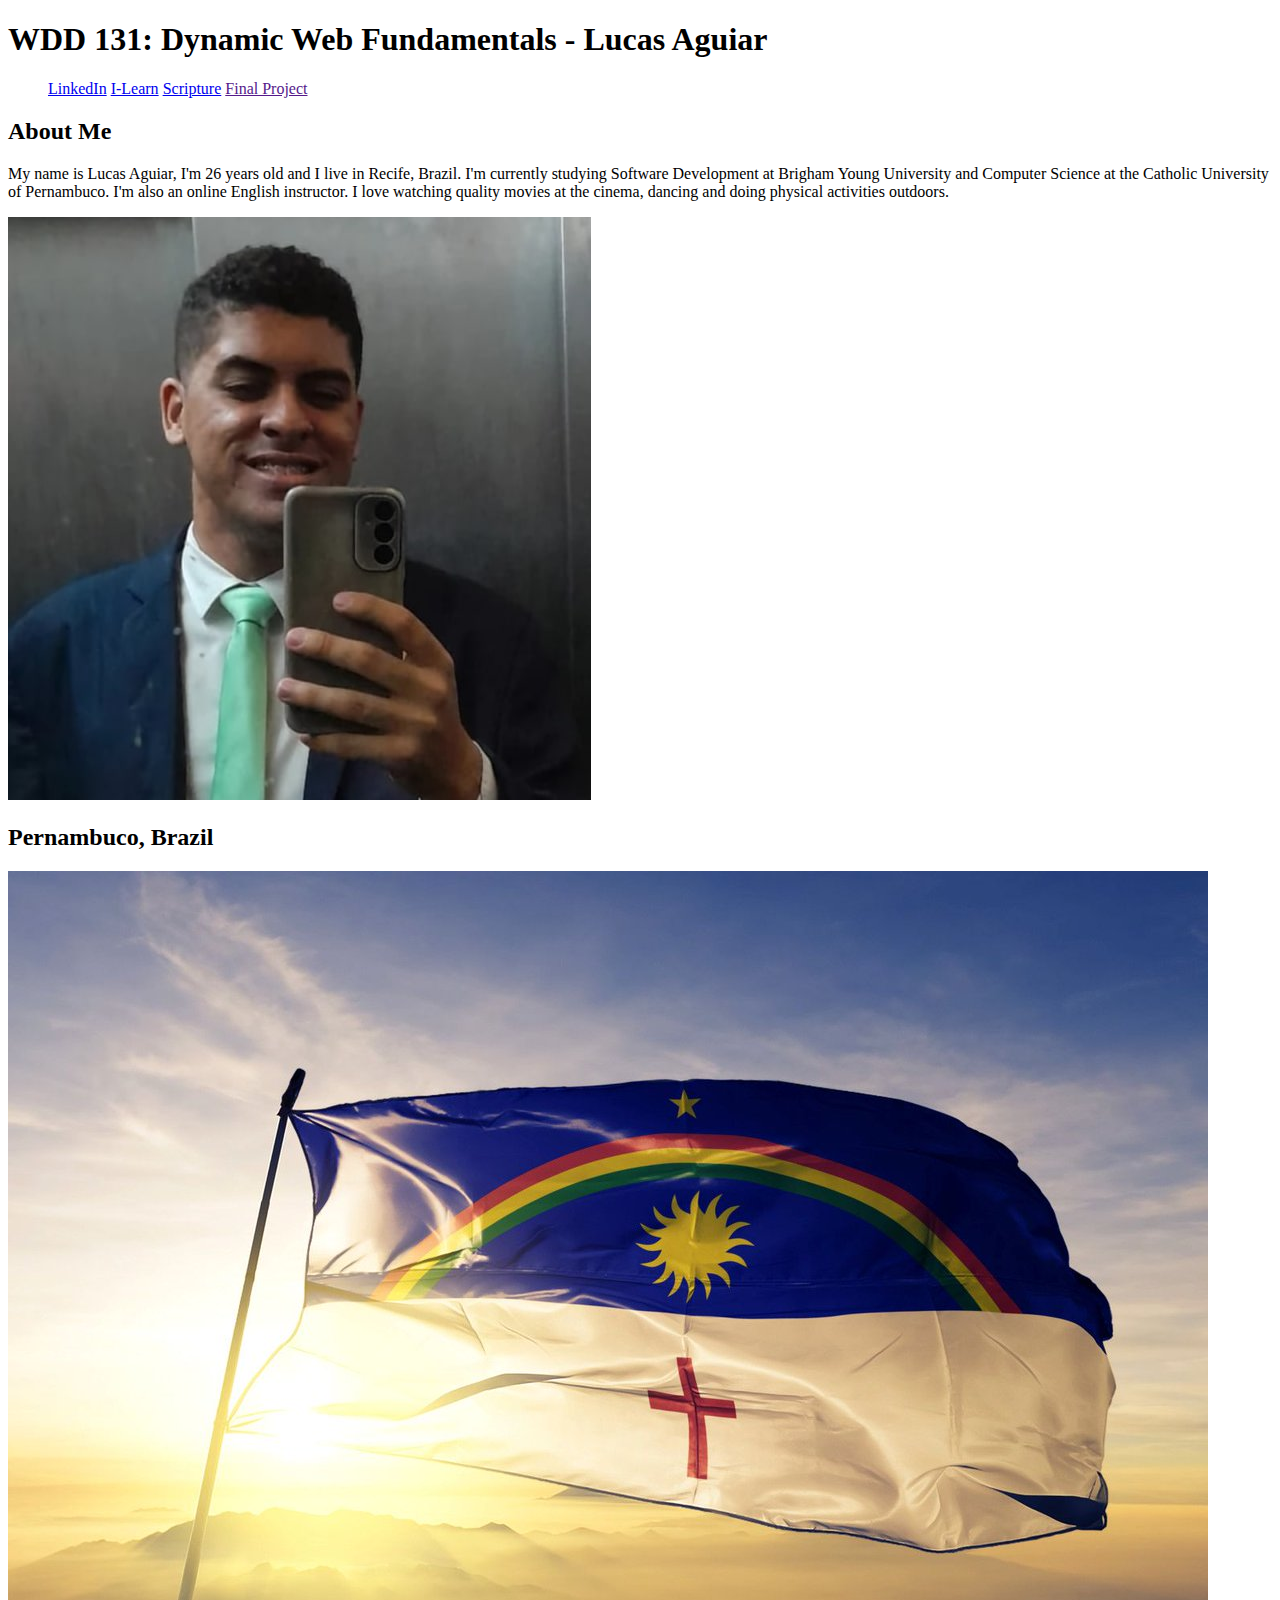
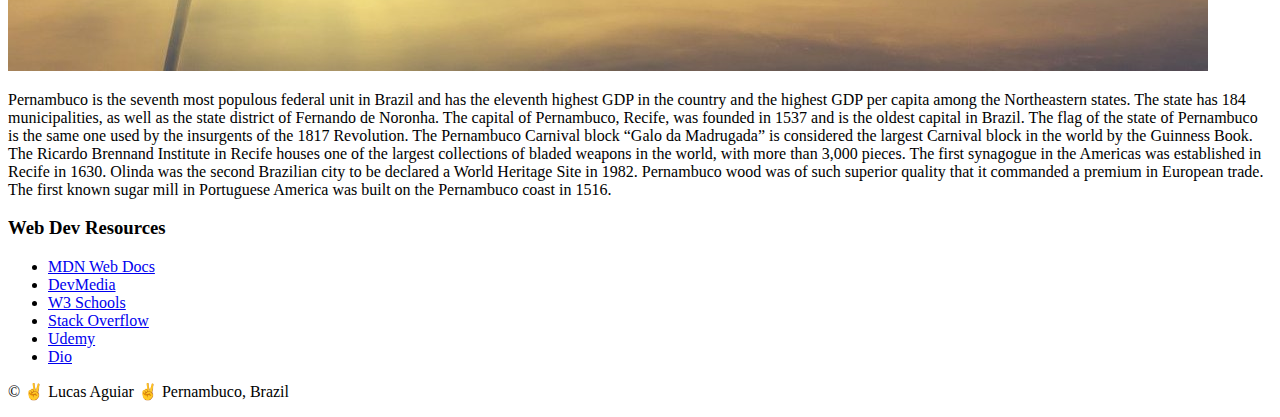
<file: index.html>
<!DOCTYPE html>
<html lang="en-US">
    <head>
        <meta charset="utf-8">
        <meta name="viewport" content="width=device-width, initial-scale=1.0">
        <title>WDD 131 Dynamic Web Fundamentals | Lucas Aguiar</title>
        <meta name="description" content="My name is Lucas Aguiar I'm coursing Dynamic Web Fundamentals and this page has the purpose of presenting myself to the users">
        <meta name="author" content=" Lucas Aguiar">
    </head>
    <body>
        <link rel="preconnect" href="https://fonts.googleapis.com">
        <link rel="preconnect" href="https://fonts.gstatic.com" crossorigin>
        <link href="https://fonts.googleapis.com/css2?family=Open+Sans:ital,wght@0,300..800;1,300..800&display=swap" rel="stylesheet">
        <header>
            <h1>WDD 131: Dynamic Web Fundamentals - Lucas Aguiar</h1>
            <nav>
                <ul>
                <a href="https://www.linkedin.com/in/lucas-aguiar-62a3b0189/">LinkedIn</a>
                <a href="https://byui.instructure.com/">I-Learn</a>
                <a href="https://www.churchofjesuschrist.org/study/scriptures/bofm/1-ne/17?lang=eng&id=p50-p51#p50">Scripture</a>
                <a href="">Final Project</a>
                </ul>
            </nav>
        </header>

        <main>
            <section class = "card">
                <h2>About Me</h2>
                <div class = "content">
                    <p class="open-sans-<uniquifier>">
                        My name is Lucas Aguiar, I'm 26 years old and I live in Recife, Brazil. I'm currently studying Software Development at Brigham Young University 
                        and Computer Science at the Catholic University of Pernambuco. I'm also an online English instructor. 
                        I love watching quality movies at the cinema, dancing and doing physical activities outdoors.
                    </p>
                    <img src ="images/lucas-aguiar-img.jpeg" alt = "Lucas Aguiar">
                </div>
            </section>
            <section class = "card">
                <h2>Pernambuco, Brazil</h2>
                <div class="content">
                    <img src="images/pernambuco_1.jpg" alt="Official Flag of Pernambuco, Brazil">
                    <p class="open-sans-<uniquifier>">
                        Pernambuco is the seventh most populous federal unit in Brazil and has the eleventh highest GDP in the country and the highest GDP per capita 
                        among the Northeastern states. The state has 184 municipalities, as well as the state district of Fernando de Noronha.

                        The capital of Pernambuco, Recife, was founded in 1537 and is the oldest capital in Brazil.

                        The flag of the state of Pernambuco is the same one used by the insurgents of the 1817 Revolution.

                        The Pernambuco Carnival block “Galo da Madrugada” is considered the largest Carnival block in the world by the Guinness Book. 

                        The Ricardo Brennand Institute in Recife houses one of the largest collections of bladed weapons in the world, with more than 3,000 pieces. 

                        The first synagogue in the Americas was established in Recife in 1630. 

                        Olinda was the second Brazilian city to be declared a World Heritage Site in 1982. 

                        Pernambuco wood was of such superior quality that it commanded a premium in European trade. 

                        The first known sugar mill in Portuguese America was built on the Pernambuco coast in 1516. 
                    </p>
                </div>
            </section>
            <aside>
                <h3>Web Dev Resources</h3>
                <ul>
                  <li><a href="https://developer.mozilla.org/en-US/">MDN Web Docs</a></li>
                  <li><a href="https://www.devmedia.com.br/">DevMedia</a></li>
                  <li><a href="https://www.w3schools.com/">W3 Schools</a></li>
                  <li><a href="https://stackoverflow.com/">Stack Overflow</a></li>
                  <li><a href="https://www.udemy.com/">Udemy</a></li>
                  <li><a href="https://www.dio.me/">Dio</a></li>
                </ul>
              </aside>
        </main>
        <footer>
            <p>&copy; <span id="currentyear"></span> ✌ Lucas Aguiar ✌ Pernambuco, Brazil</p>
            <p id="lastModified"></p>
          </footer>
    </body>
</html>
<!--November 23 2024-->
</file>
